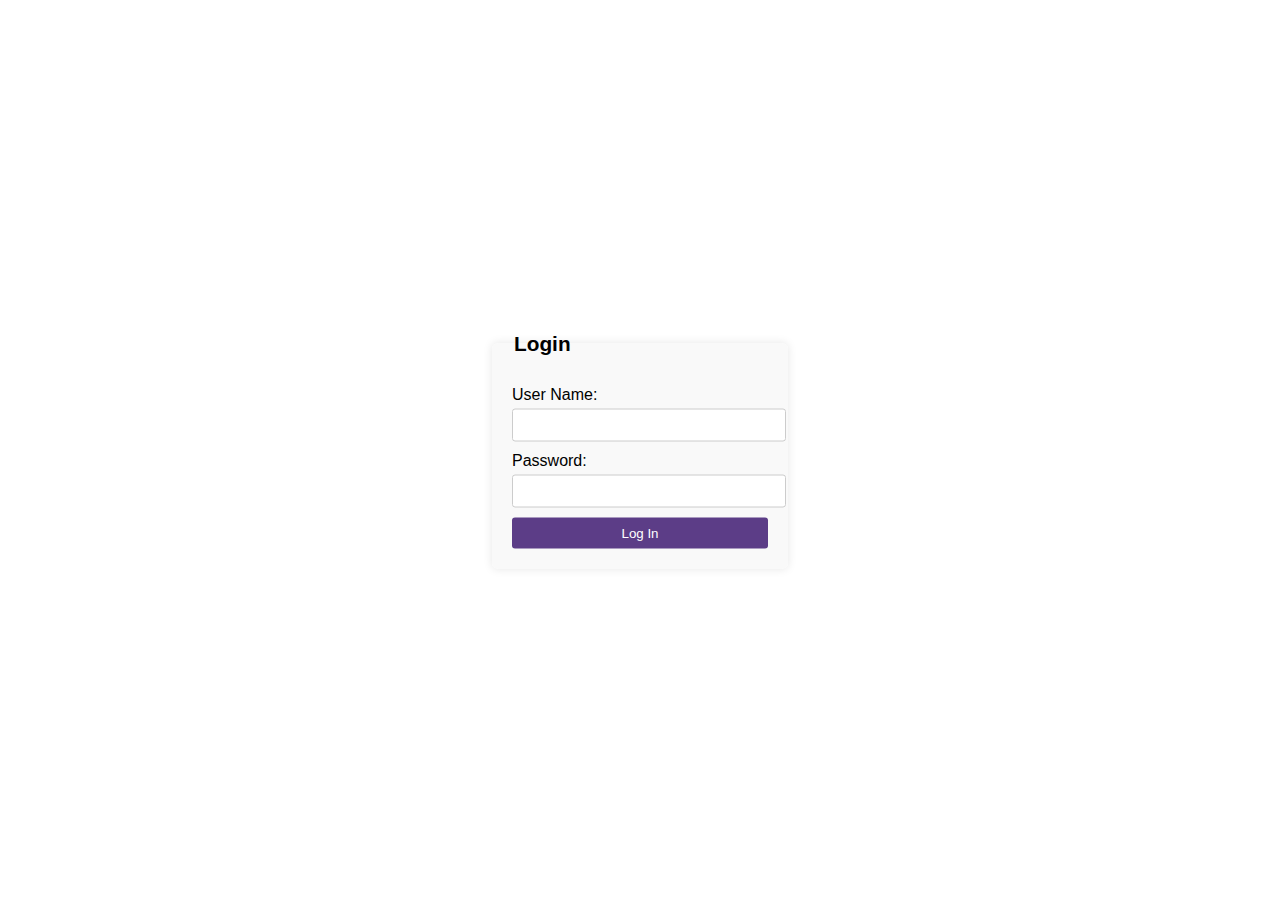
<file: login.html>
<!DOCTYPE html>
<html lang="en">
  <head>
    <meta charset="UTF-8" />
    <meta name="viewport" content="width=device-width, initial-scale=1.0" />
    <title>Login Page</title>
    <link rel="stylesheet" href="css/login.css" />
  </head>
  <body>
    <div id="login_form">
      <form name="f1" method="post" action="login.php" id="f1">
        <fieldset>
          <legend>Login</legend>
          <label for="username">User Name:</label>
          <input type="text" id="username" name="username" required />

          <label for="password">Password:</label>
          <input type="password" id="password" name="password" required />

          <input type="submit" name="login" value="Log In" />
        </fieldset>
      </form>
    </div>
  </body>
</html>
</file>
<file: css/login.css>
body,
html {
  height: 100%;
  margin: 0;
  padding: 0;
  font-family: Arial, sans-serif;
}

#login_form {
  position: absolute;
  top: 50%;
  left: 50%;
  transform: translate(-50%, -50%);
  width: 300px;
}

#login_form fieldset {
  border: none;
  background-color: #f9f9f9;
  padding: 20px;
  border-radius: 5px;
  box-shadow: 0 0 10px rgba(0, 0, 0, 0.1);
}

#login_form legend {
  font-size: 1.3em;
  font-weight: bold;
  margin-bottom: 10px;
}

#login_form label {
  display: block;
  margin-bottom: 5px;
}

#login_form input[type="text"],
#login_form input[type="password"] {
  width: 100%;
  padding: 8px;
  margin-bottom: 10px;
  border-radius: 3px;
  border: 1px solid #ccc;
}

#login_form input[type="submit"] {
  width: 100%;
  padding: 8px;
  background-color: #5c3d87;
  color: white;
  border: none;
  border-radius: 3px;
  cursor: pointer;
}

#login_form input[type="submit"]:hover {
  background-color: #4a2f68;
}
</file>
